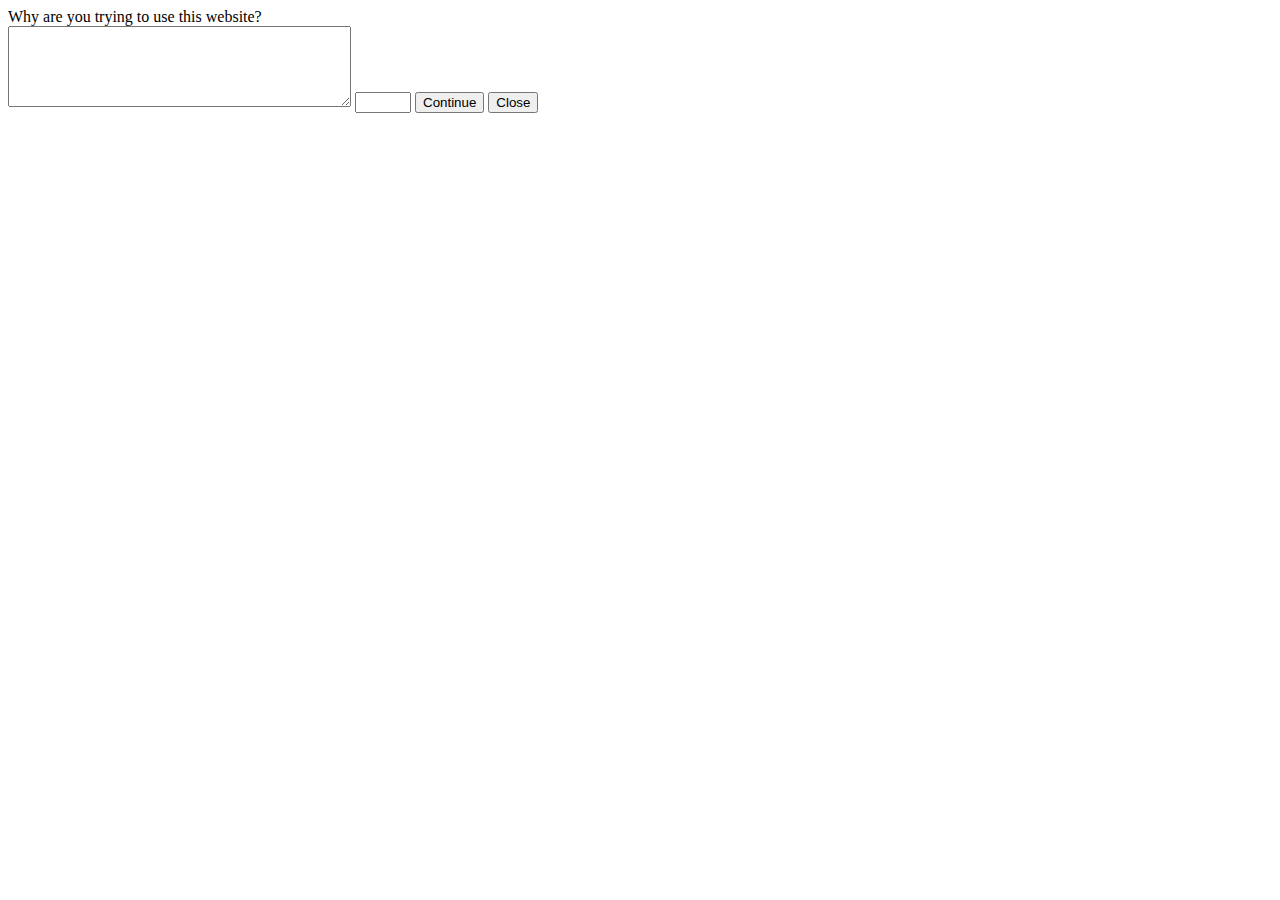
<file: index.html>
<html>
  <body>
    <div>Why are you trying to use this website?</div>
    <textarea cols="40" rows="5">
    </textarea>

    <input type="number" id="input-checkout-duration" min="0" max="25"></input>

    <button id="btn-continue">Continue</button>
    <button id="btn-close">Close</button>
    <script src="index.js"></script>
  </body>
</html>
</file>
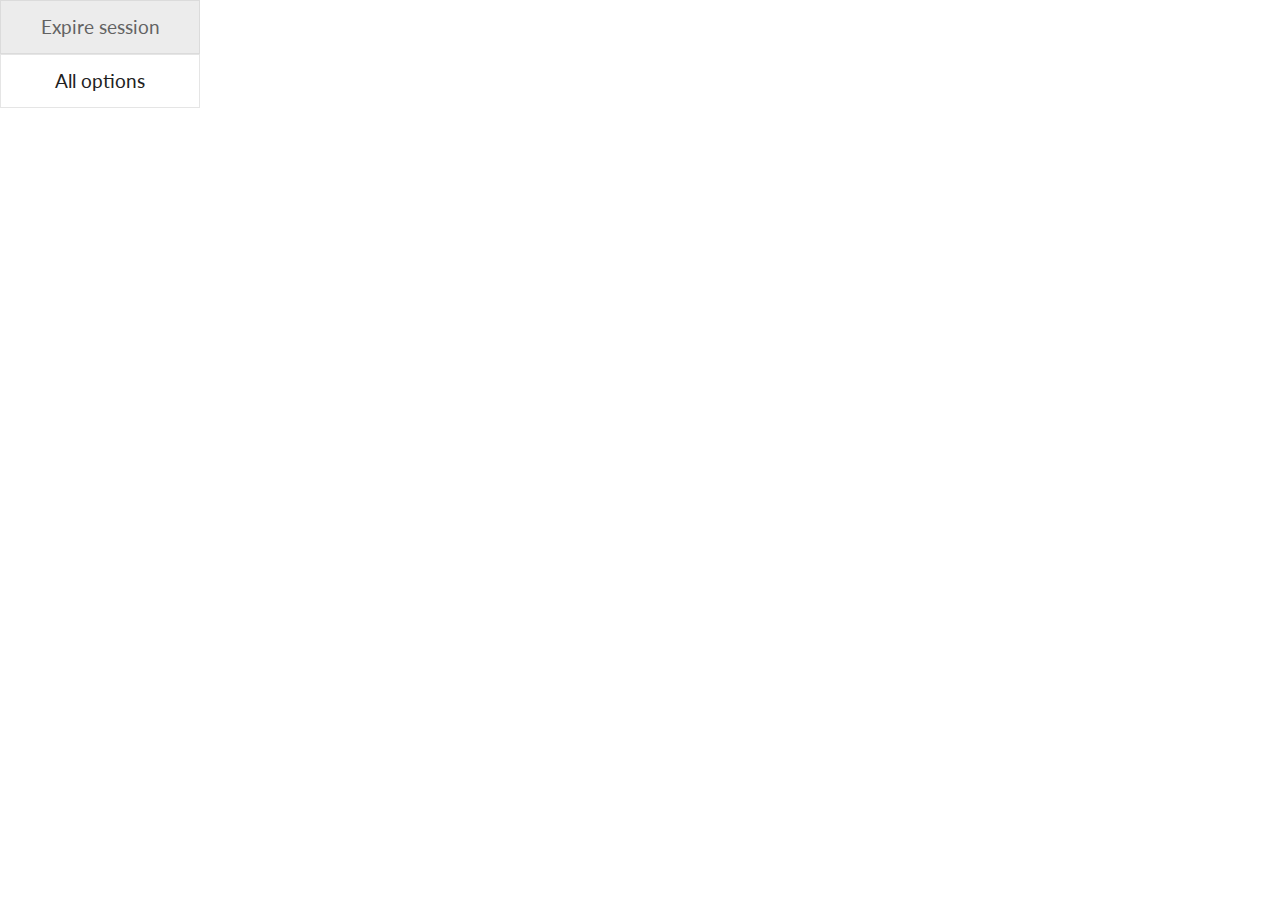
<file: popup/index.html>
<html>
  <head>
    <title>Purpose</title>
    <link href="https://fonts.googleapis.com/css?family=Lato" rel="stylesheet">
    <link rel="stylesheet" type="text/css" href="../base/index.css">
    <link rel="stylesheet" type="text/css" href="index.css">
  </head>
  <body class="body-popup">
    <button
      id="btn-expire"
      class="btn-default fill-width">
      Expire session
    </button>
    <button
      id="btn-options"
      class="btn-default fill-width">
      All options
    </button>

    <script src="../libs/raven.min.js"></script>
    <script src="../base/config_raven.js"></script>
    <script src="../base/init_ga.js"></script>
    <script src="../models/events.js"></script>
    <script src="index.js"></script>
  </body>
</html>
</file>
<file: base/index.css>
* {
  color: #212121;
  font-family: 'Lato', sans-serif;
  font-size: 14pt;
}

a {
  color: #0091EA;
}

a:visited {
  color: #673AB7;
}

body {
  margin: 0;
  padding: 0;
}

h1 {
  font-size: 2.5em;
  font-weight: normal;
}

h2 {
  font-size: 1.5em;
  font-weight: normal;
}

h3 {
  font-size: 1em;
}

input, textarea {
  background-color: rgba(0, 0, 0, 0);
  border: 1px dashed gray;
  padding: 15px;
}

button {
  border: 1px solid rgba(0, 0, 0, 0.1);
  display: inline-block;
  padding: 15px;
}

button:hover {
  cursor: pointer;
  opacity: 0.7;
}

.btn-default {
  background: white;
}

/* HACK: There should be a better standard implemented. */
.btn-default:hover {
  background: rgba(0, 0, 0, 0.1);
}

.btn-primary {
  background: #81D4FA;
}

.btn-success {}

.btn-info {}

.btn-warning {
  background: #FFCC80;
}

.btn-danger {}

.btn-link {}

.body-center {
  align-items: center;
  display: flex;
  justify-content: center;
}

.body-content {
  width: 450px;
}

.fill-width {
  width: 100%;
}

.red-text {
  color: #EF5350;
}
</file>
<file: popup/index.css>
.body-popup {
  width: 200px;
}
</file>
